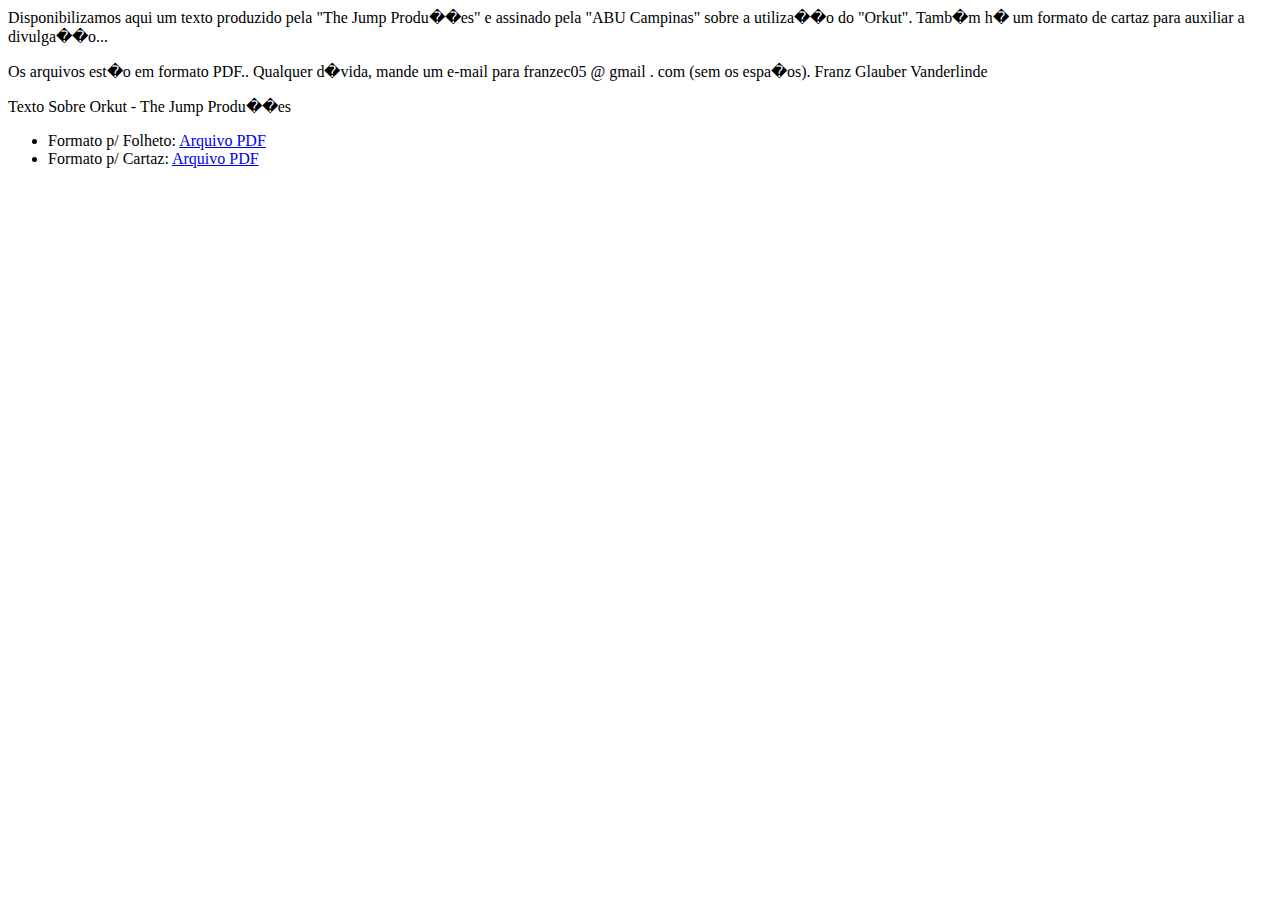
<file: orkut/index.html>
<html>
<head>
<title>ABU Campinas - Texto sobre Orkut </title>
</head>
<body>

<p> Disponibilizamos aqui um texto produzido pela "The Jump Produ��es" e assinado pela "ABU Campinas" sobre a utiliza��o do "Orkut". Tamb�m h� um formato de cartaz para auxiliar a divulga��o...

<p> Os arquivos est�o em formato PDF.. Qualquer d�vida, mande um e-mail para franzec05 @ gmail . com (sem os espa�os).

Franz Glauber Vanderlinde

<p>Texto Sobre Orkut - The Jump Produ��es
<p><ul>
<li>Formato p/ Folheto: <a href="http://www.abucampinas.org/orkut/Texto_gustavo_orkut.pdf">Arquivo PDF</a></li>
<li>Formato p/ Cartaz: <a href="http://www.abucampinas.org/orkut/cartaz_orkut.pdf">Arquivo PDF</a></li>

</ul>
</body>
</html>
</file>
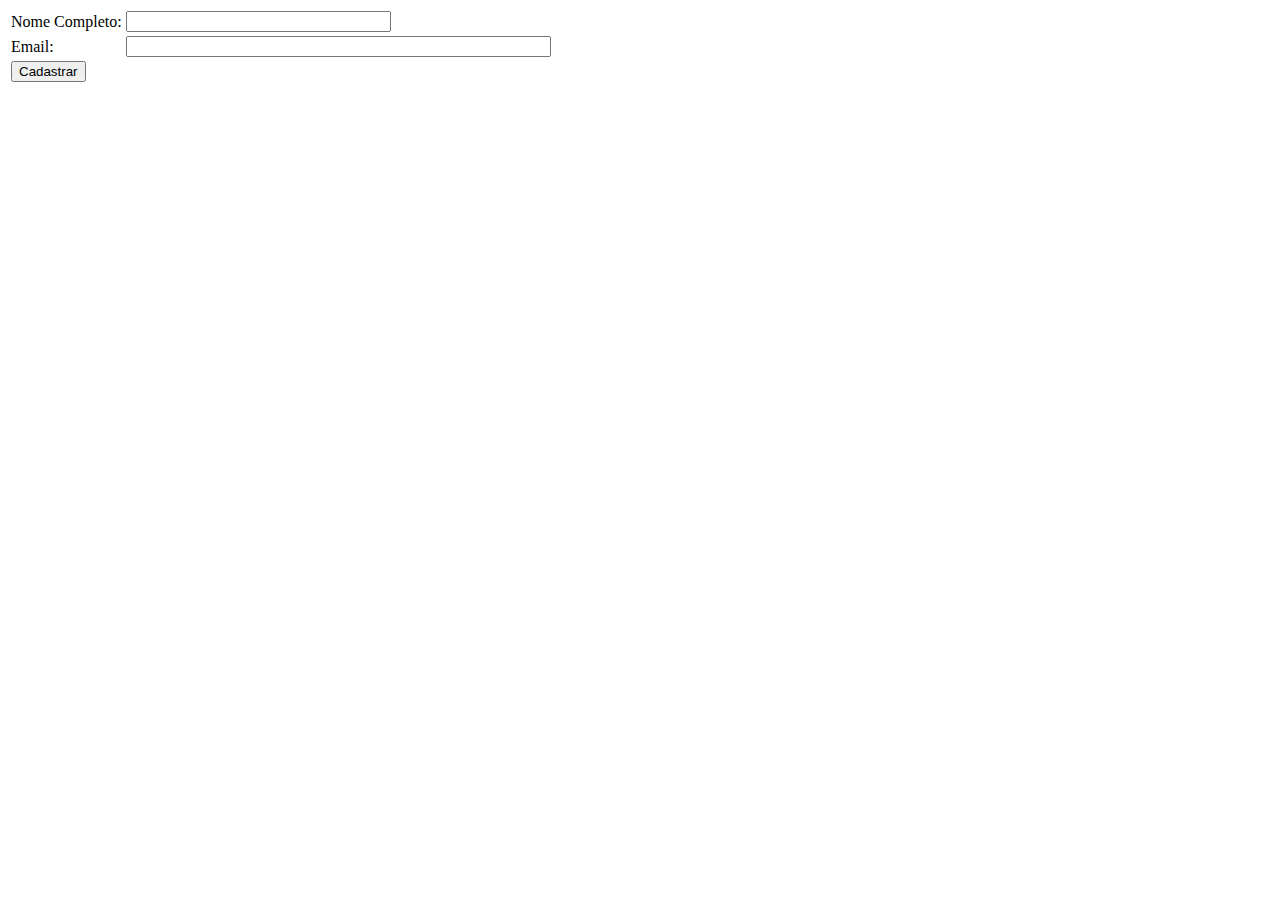
<file: doadores/inscricao.html>
<html>
<head><title>bla</title>
</head>
<body><!--action original=inscreveBD.php--><form action="inscreveBD.php" method="POST" enctype="application/x-www-form-urlencoded"><table>
    <tr><td>Nome Completo: </td><td><input type="text" size="30" maxlength="60" name="Nome" /></td></tr>
    <tr><td>Email: </td><td><input type="text" size="50" maxlength="60" name="Email" /></td></tr>

    <input type="hidden" value="Nome" name="campos[1]" />
    <input type="hidden" value="Email" name="campos[5]" />
    <input type="hidden" value="abucampinas@yahoo.com.br" name="destino" />    <input type="hidden" value="http://www.abucampinas.org/?q=node/25" name="rurl" />    <input type="hidden" value="[Inscricao Acampamento]" name="topico" />    
<tr><td><input type="submit" value="Cadastrar" /></td></tr></table></form>
</body>
</html>
</file>
